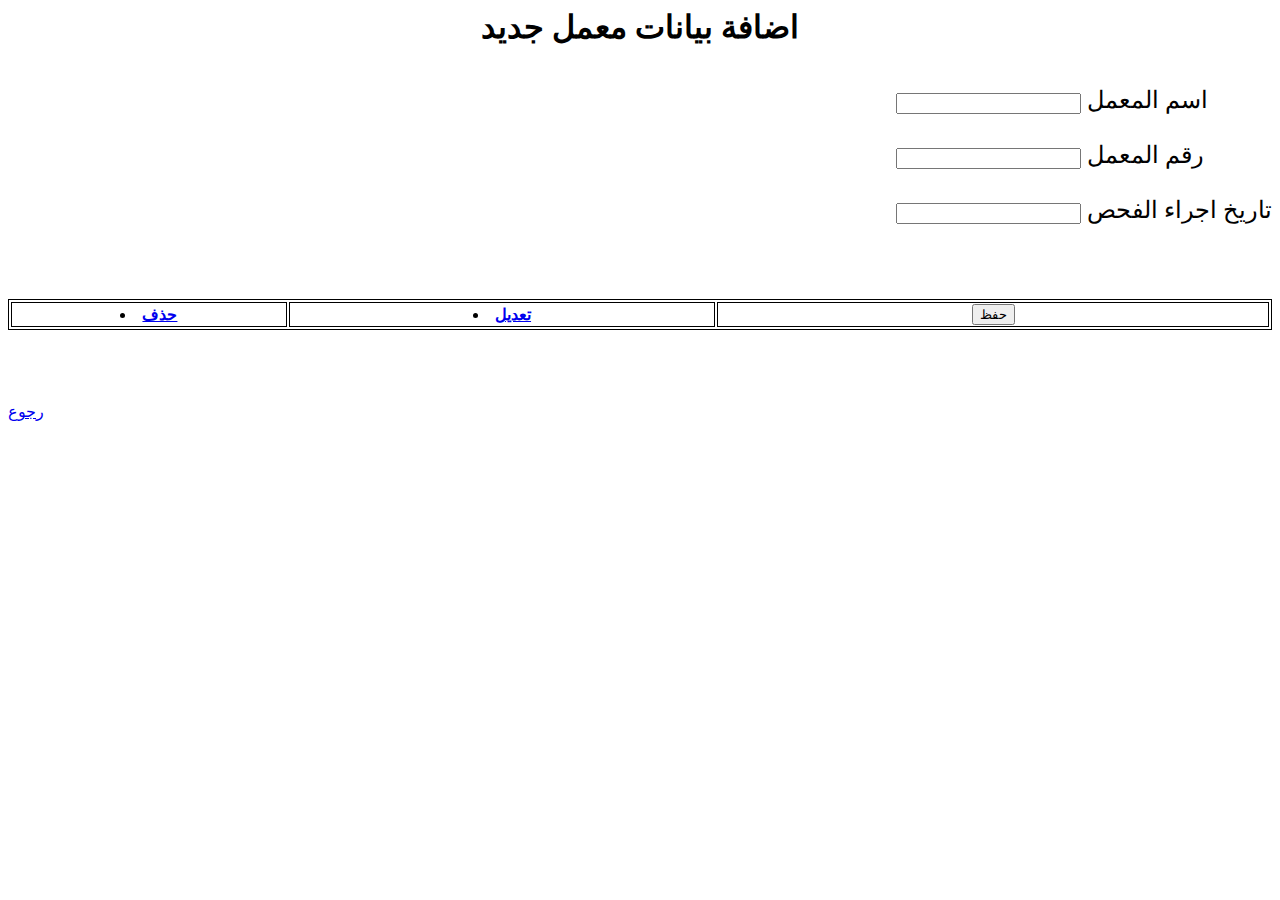
<file: aa.html>
﻿<html>
<head><head>
<style type="text/css">
ul {float:right;
font-size:24px;
list-style-type:none;
}
body {background-color:#FF99FFd;}
</style>

<body>
<p align="center"><font size="6"><b>اضافة بيانات معمل جديد</b></font></p>
<ul>
<form action="stac.php" method="post">
<input type="text" name="name">
اسم المعمل 
<br/>
<br/>

<input type="text" name="fristname">
رقم المعمل
<br/>
<br/>
<input type="text" name="lastname">
تاريخ اجراء الفحص
<br/>
<br/>





</ul>
<table border="1" width="100%" bordercolor="#000000">
<tr>
<td width="22%" align="center">
<b><li> <a href="selectstac.php"a>حذف</a></li>
</b>

<td width="34%" align="center">
<b><li> <a href="sestac.php"a>تعديل</a></li></b></td>
<td width="55%" align="center"><b><input type="submit" name="submit" value="حفظ">
</b></td>
</tr>
</table>
<form>
<br/>
<br/>
<br/>
<br/>
<a href="homew.html"a> رجوع</a>
<body>













<html>
</file>
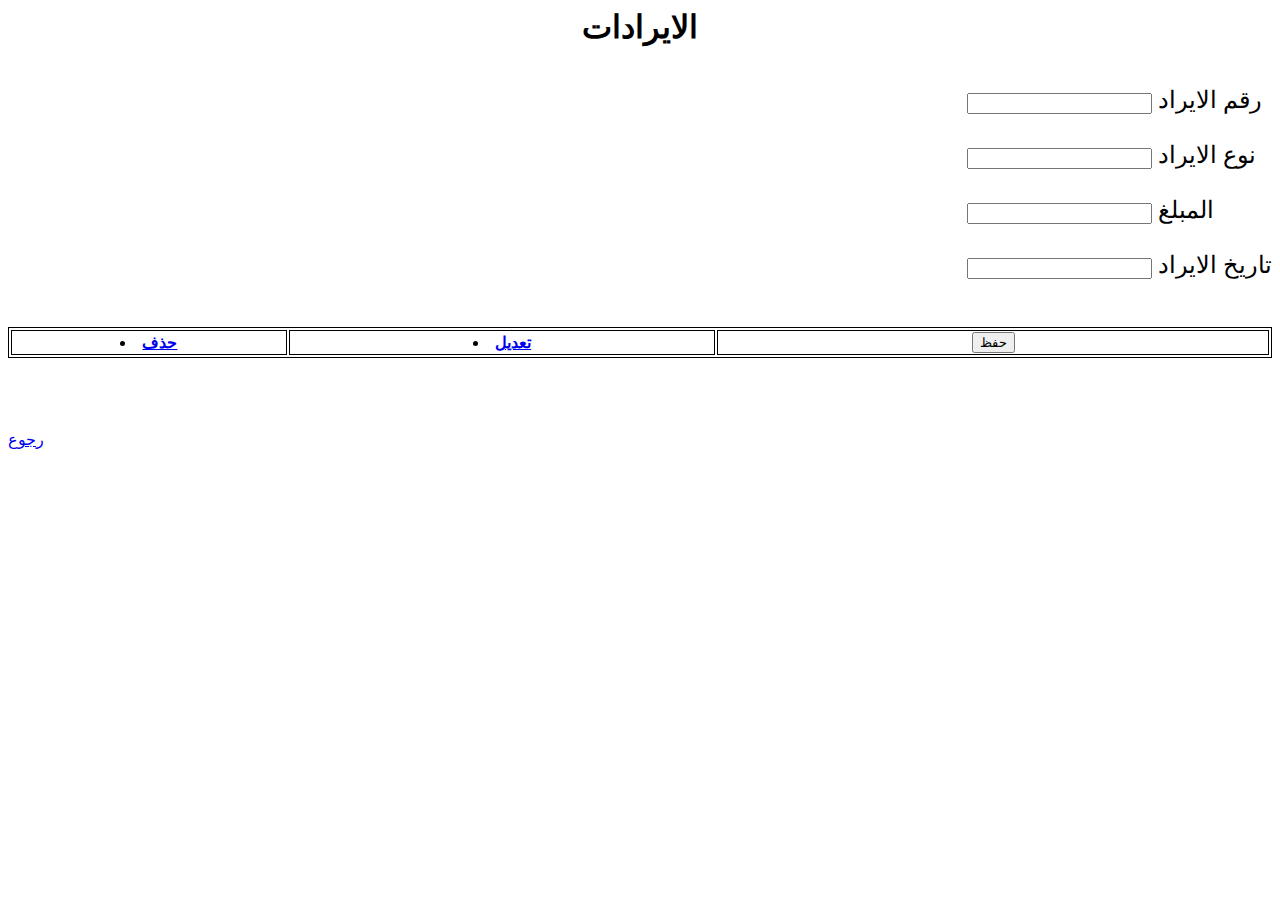
<file: ar.html>
﻿<html>




<head><head>
<style type="text/css">
ul {float:right;
font-size:24px;
list-style-type:none;
}
body {background-color:#FFg9d9FF;}
</style>

<body>
<p align="center"><font size="6"><b>الايرادات</b></font></p>
<ul>
<form action="pro.php"method="post">
<input type="text" name="mon">
رقم الايراد 
<br/>
<br/>

<input type="text" name="sda">
نوع الايراد
<br/>
<br/>
<input type="text" name="sme">
المبلغ
<br/>
<br/>


<input type="text" name="sme">
 تاريخ الايراد
<br/>


</ul>
<table border="1" width="100%" bordercolor="#000000">
<tr>
<td width="22%" align="center">
<b><li> <a href="semnd.php"a>حذف</a></li>
</b>

<td width="34%" align="center">
<b><li> <a href="selctmnd.php"a>تعديل</a></li></b></td>
<td width="55%" align="center"><b><input type="submit" name="submit" value="حفظ">
</b></td>
</tr>
</table>
<form>
<br/>
<br/>
<br/>
<br/>
<a href="homew.html"a> رجوع</a>
<body>













<html>
</file>
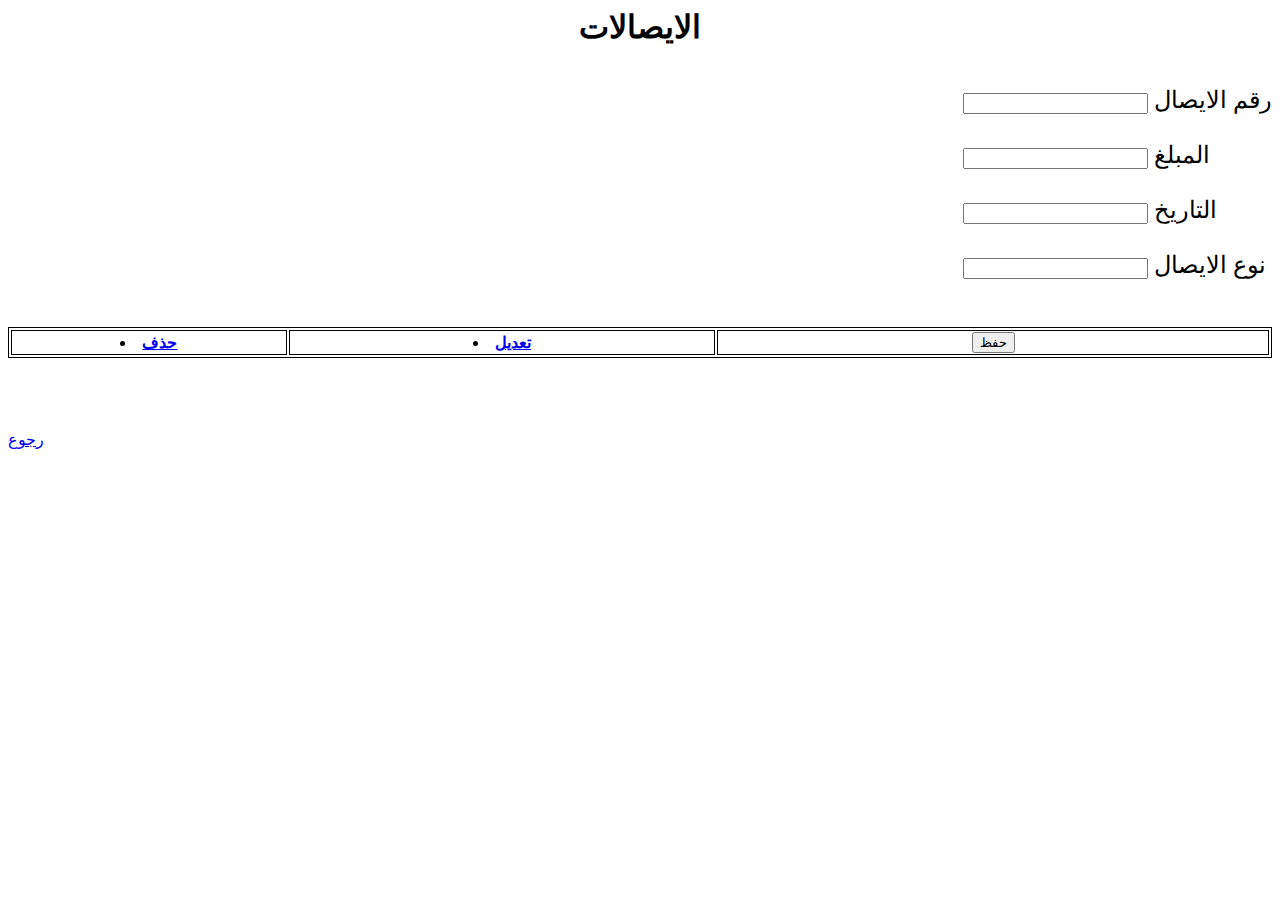
<file: asl.html>
﻿<html>




<head><head>
<style type="text/css">
ul {float:right;
font-size:24px;
list-style-type:none;
}
body {background-color:#FF9d9FF;}
</style>

<body>
<p align="center"><font size="6"><b>الايصالات</b></font></p>
<ul>
<form action="acon.php"method="post">
<input type="text" name="mon"> 
رقم الايصال
<br/>
<br/>

<input type="text" name="sda">
المبلغ
<br/>
<br/>
<input type="text" name="sme">
التاريخ
<br/>
<br/>

<input type="text" name="sda">
نوع الايصال
<br/>





</ul>
<table border="1" width="100%" bordercolor="#000000">
<tr>
<td width="22%" align="center">
<b><li> <a href="slecacon.php"a>حذف</a></li>
</b>

<td width="34%" align="center">
<b><li> <a href="seacon.php"a>تعديل</a></li></b></td>
<td width="55%" align="center"><b><input type="submit" name="submit" value="حفظ">
</b></td>
</tr>
</table>
<form>
<br/>
<br/>
<br/>
<br/>
<a href="homew.html"a> رجوع</a>
<body>













<html>
</file>
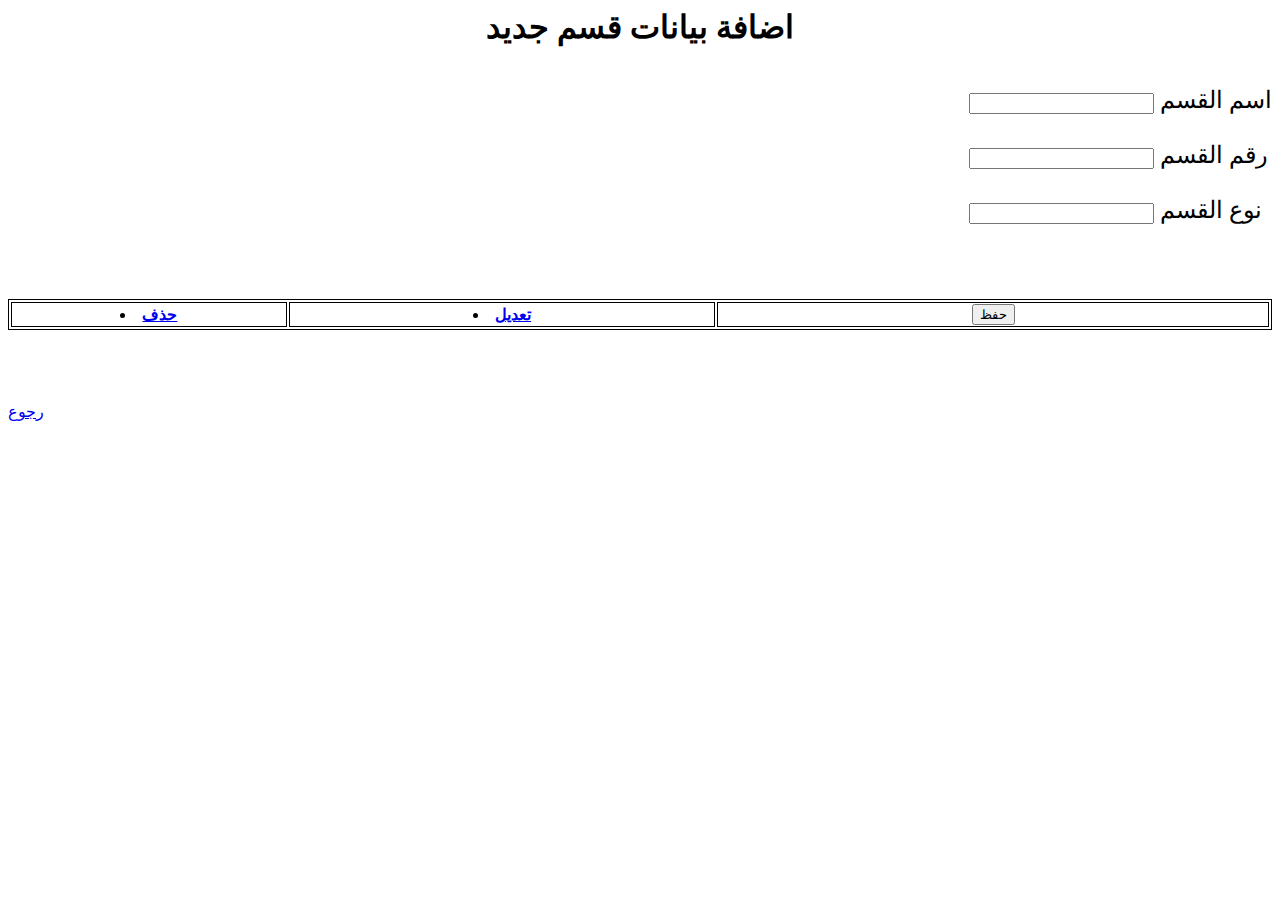
<file: cx.html>
﻿<html>
<head><head>
<style type="text/css">
ul {float:right;
font-size:24px;
list-style-type:none;
}
body {background-color:#FF99FFغ;}
</style>

<body>
<p align="center"><font size="6"><b>اضافة بيانات قسم جديد</b></font></p>
<ul>
<form action="tect.php" method="post">
<input type="text" name="num">
اسم القسم 
<br/>

<br/>

<input type="text" name="date">
رقم القسم
<br/>
<br/>

<input type="text" name="name">
نوع القسم
<br/>
<br/>





</ul>
<table border="1" width="100%" bordercolor="#000000">
<tr>
<td width="22%" align="center">
<b><li> <a href="fatselct.php"a>حذف</a></li>
</b>

<td width="34%" align="center">
<b><li> <a href="fffatselct.php"a>تعديل</a></li></b></td>
<td width="55%" align="center"><b><input type="submit" name="submit" value="حفظ">
</b></td>
</tr>
</table>
<form>
<br/>
<br/>
<br/>
<br/>
<a href="homew.html"a> رجوع</a>
<body>













<html>
</file>
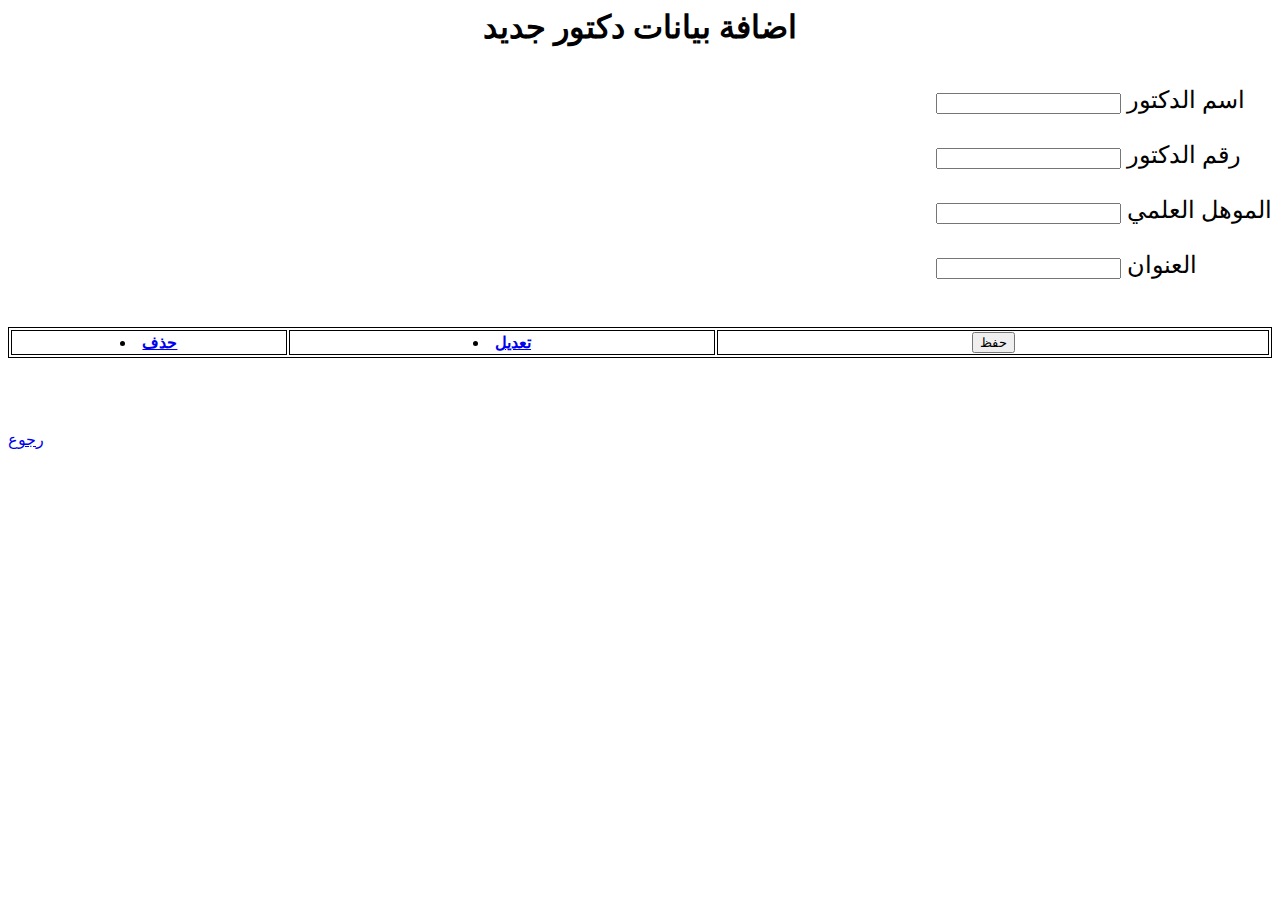
<file: do.html>
﻿<html>
<head><head>
<style type="text/css">
ul {float:right;
font-size:24px;
list-style-type:none;
}
body {background-color:#FF99FFق;}
</style>

<body>
<p align="center"><font size="6"><b>اضافة بيانات دكتور جديد</b></font></p>
<ul>
<form action="employee.php" method="post" >
<input required="required" type="text" name="employ">  
اسم الدكتور
<br/>
<br/>

<input required="required" type="text" name="num">
رقم الدكتور
<br/>
<br/>

<input required="required" type="text" name="city">
الموهل العلمي
<br/>
<br/>

<input  required="required"type="text" name="date">
العنوان


</ul>
<table border="1" width="100%" bordercolor="#000000">
<tr>
<td width="22%" align="center">
<b><li> <a href="deletemp.php"a>حذف</a></li>
</b>

<td width="34%" align="center">
<b><li> <a href="select.php"a>تعديل</a></li></b></td>
<td width="55%" align="center"><b><input type="submit" name="submit" value="حفظ">
</b></td>
</tr>
</table>
</form>
<br/>
<br/>
<br/>
<br/>
<a href="home.html"a> رجوع</a>
<body>













<html>
</file>
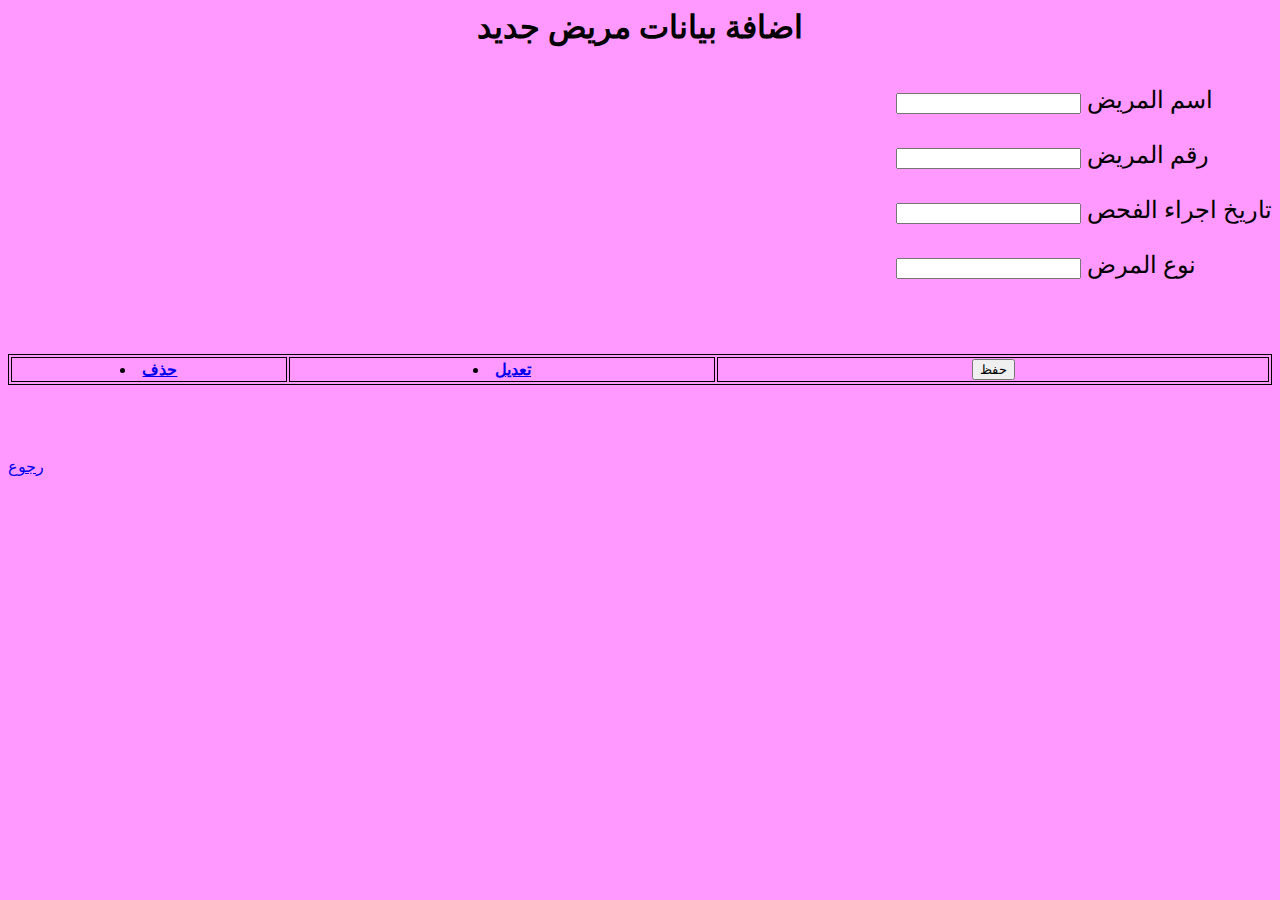
<file: mar.html>
﻿<html>
<head><head>
<style type="text/css">
ul {float:right;
font-size:24px;
list-style-type:none;
}
body {background-color:#FF99FF;}
</style>

<body>
<p align="center"><font size="6"><b>اضافة بيانات مريض جديد</b></font></p>
<ul>
<form action="emal.php" method="post">
<input type="text" name="name">
اسم المريض 
<br/>
<br/>

<input type="text" name="fristname">
رقم المريض
<br/>
<br/>
<input type="text" name="lastname">
تاريخ اجراء الفحص
<br/>
<br/>

<input type="text" name="fristname">
نوع المرض
<br/>
<br/>






</ul>
<table border="1" width="100%" bordercolor="#000000">
<tr>
<td width="22%" align="center">
<b><li> <a href="seamel.php"a>حذف</a></li>

</b>

<td width="34%" align="center">
<b><li> <a href="selctamel.php"a>تعديل</a></li></b></td>
<td width="55%" align="center"><b><input type="submit" name="submit" value="حفظ">
</b></td>
</tr>
</table>
<form>
<br/>
<br/>
<br/>
<br/>
<a href="homew.html"a> رجوع</a>
<body>













<html>
</file>
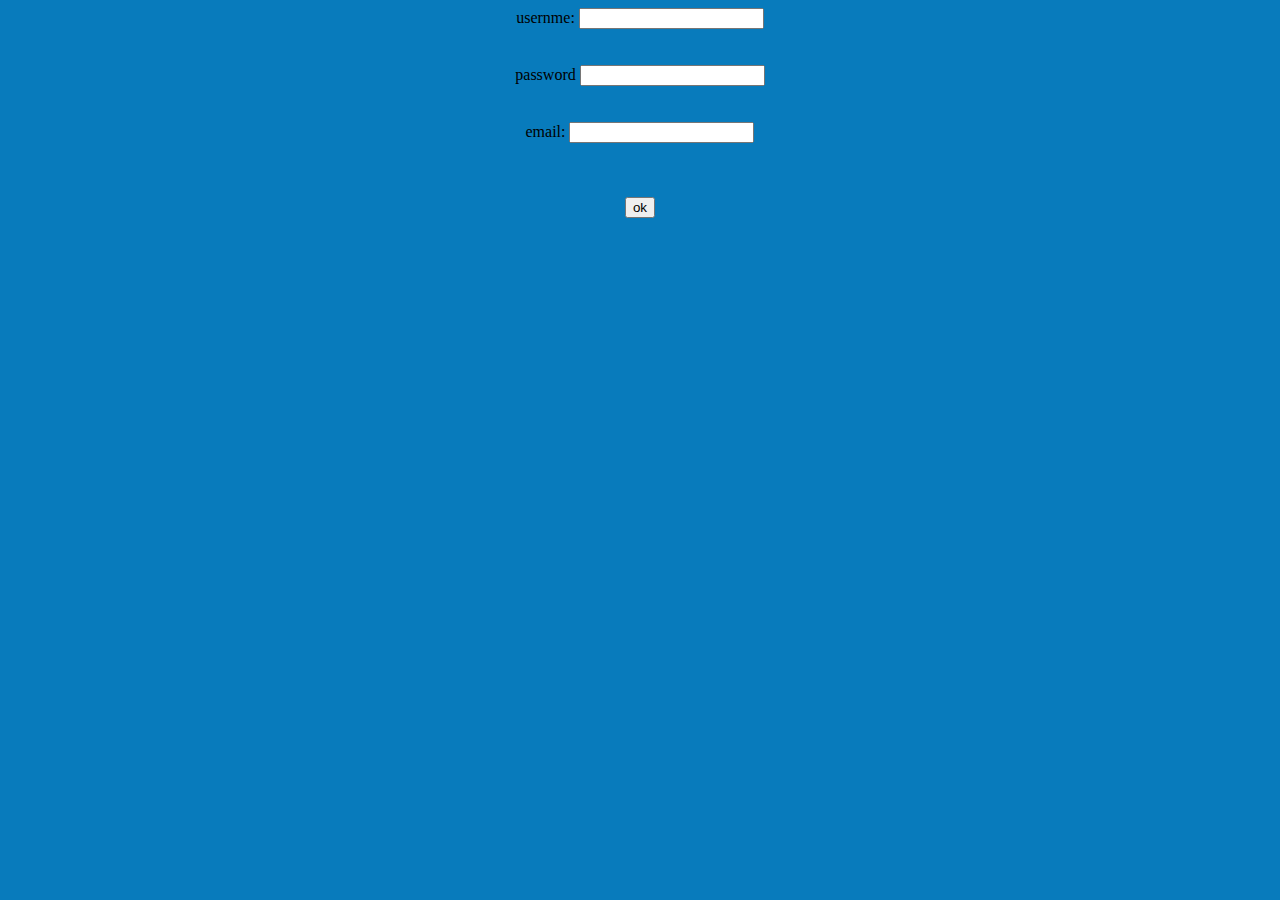
<file: new.html>
<!DOCTYPE html PUBLIC "-//W3C//DTD XHTML 1.0 Transitional//EN" "http://www.w3.org/TR/xhtml1/DTD/xhtml1-transitional.dtd">
<html xmlns="http://www.w3.org/1999/xhtml">
<head>
<meta http-equiv="Content-Type" content="text/html; charset=iso-8859-1" />
<title>Untitled Document</title>
</head>

<body bgcolor="#087bbc">
<center>
<form action="new.php" method="post">
usernme:
<input type="text" name="username">
<br/>
<br/>
<br/>
password
<input type="text" name="password">
<br/>
<br/>
<br/>
email:
<input type="text" name="email">
<br/>
<br/>
<br/>
<br/>
<input type="submit" name="submit" value="ok">
<form>
</center>
</body>
</html>
</file>
